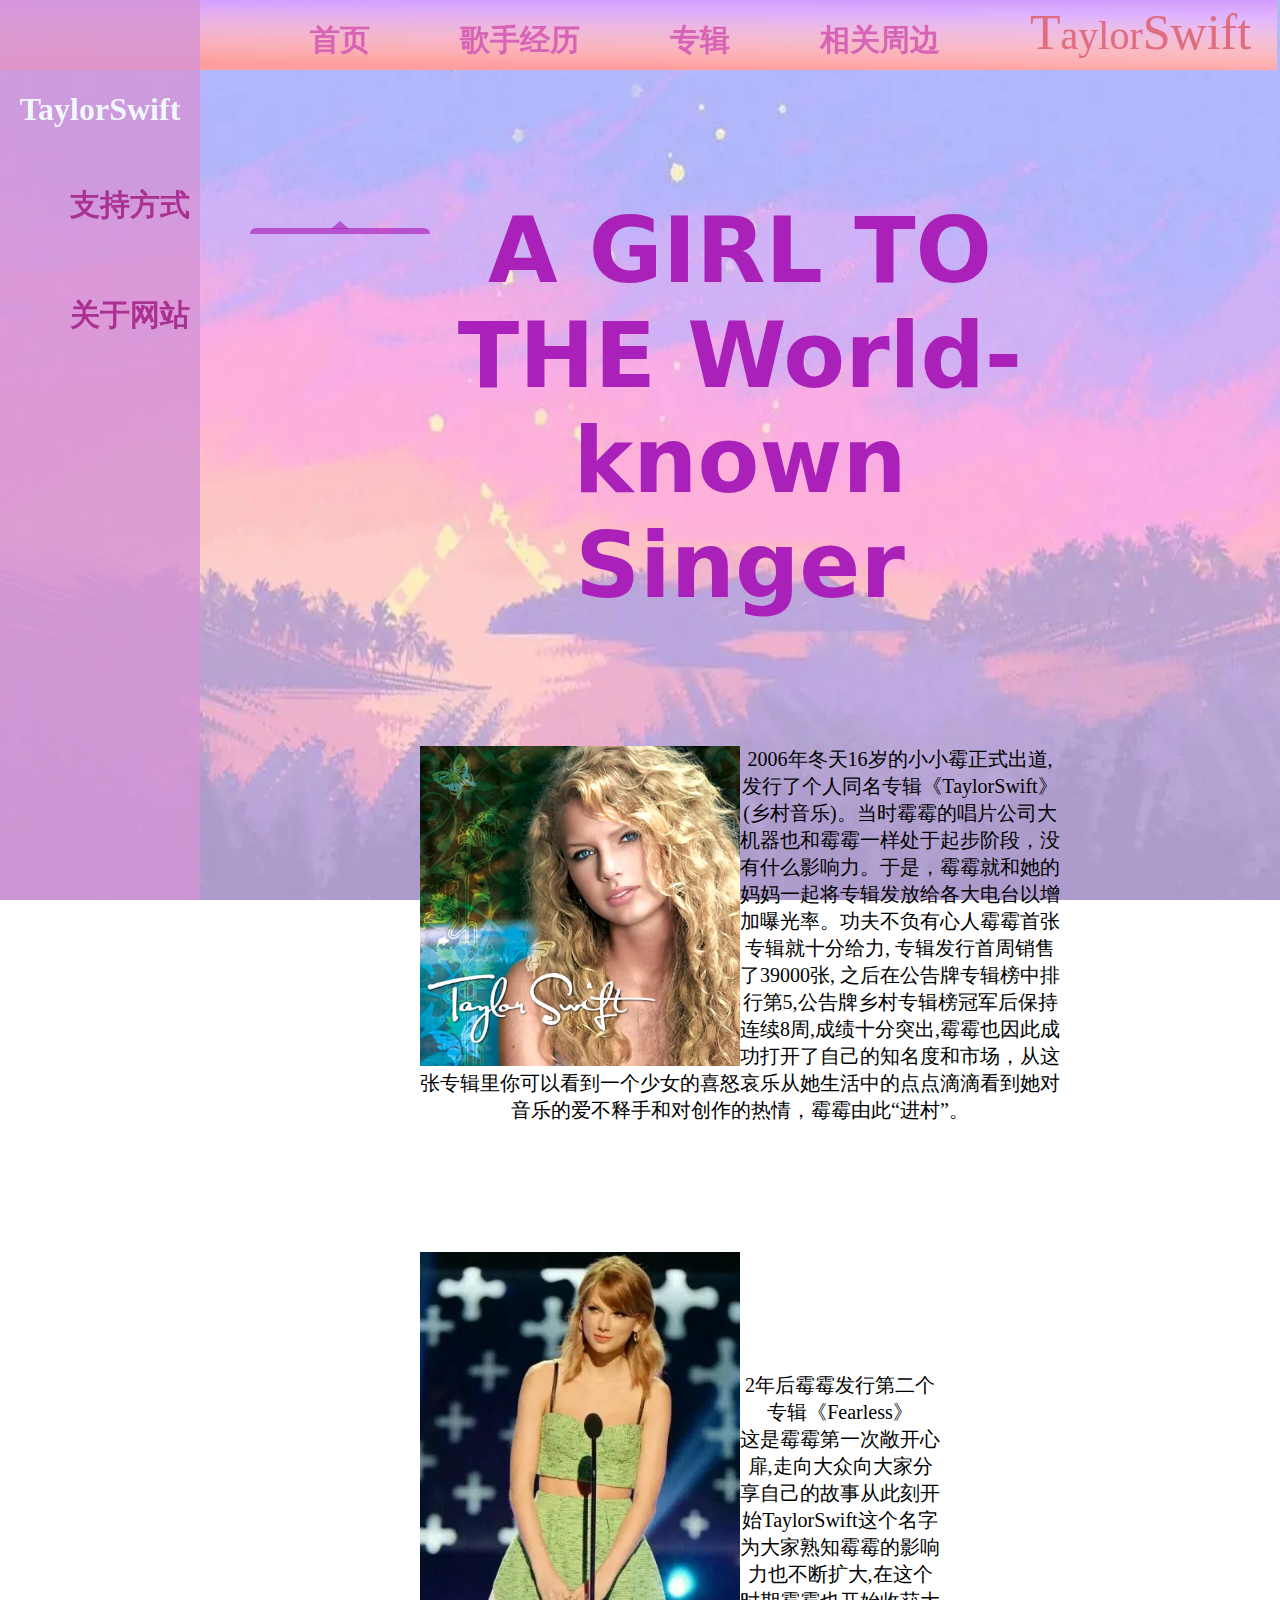
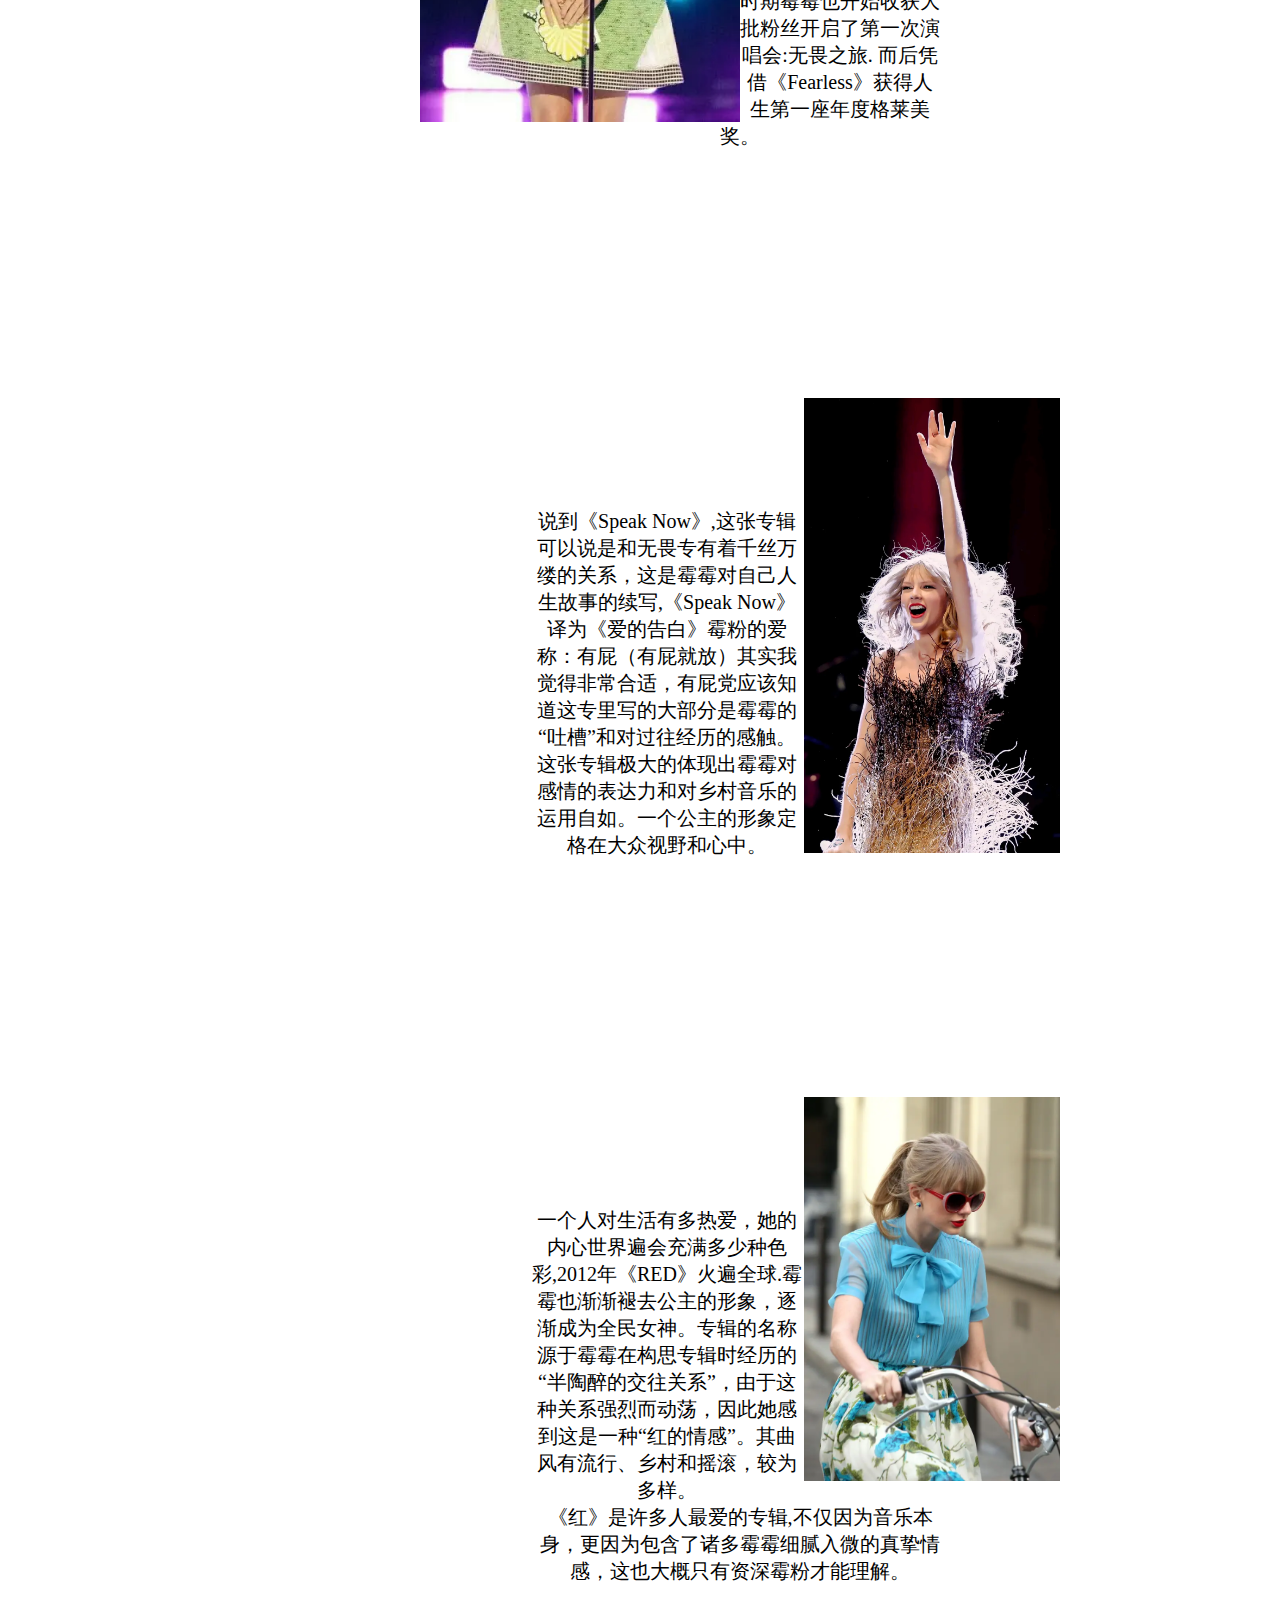
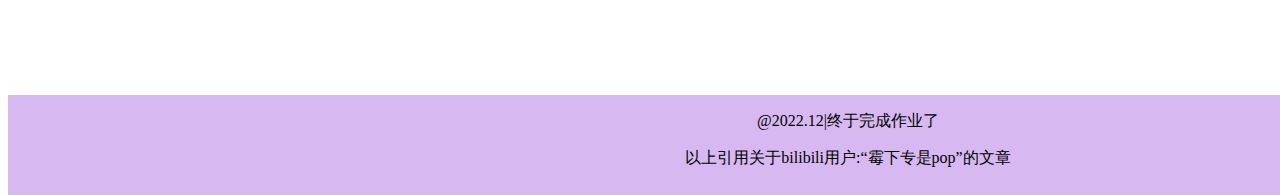
<file: index.html>
<!DOCTYPE html>
<html>
    <head>
    <meta charset="utf-8">
    <link rel="stylesheet" href="css/homeline.css">
    <link rel="stylesheet" href="css/main.css">
    <link rel="stylesheet" href="css/left.css">

    <style>
        a{
            text-decoration: none;
        }
        body{
            background-image:url("pic/background.png");
            background-size: 100% 100%;
            background-attachment: fixed;
        }
    </style>
    <title>TayTay</title>
</head>
<body>
    <header>
        <nav class="top">
            <p style="float:right;color: rgb(223, 108, 127);padding-right: 2%;margin-top: 3px;" ><strong>T</strong><strong class="e1">aylor</strong><strong>Swift</strong></p>
            <ul>
                <li><a href="index.html">首页</a> 
                </li>
                <li><a href="ex.html">歌手经历</a></li>
                <li><a href="album.html">专辑</a>
                    <ul>
                        <li><a href="album.html" >TaylorSwift</a></li>
                        <li><a href="album.html" >Fearless</a></li>
                        <li><a href="album.html" >SpeakNow</a></li>
                        <li><a href="album.html" >Red</a></li>
                        <li><a href="album.html" >1989</a></li>
                        <li><a href="album.html" >Reputation</a></li>
                        <li><a href="album.html" >Lover</a></li>
                        <li><a href="album.html" >Forklore</a></li>
                        <li><a href="album.html" >Evermore</a></li>
                        <li><a href="album.html" >Midnight</a></li>
                    </ul>
                </li>
                <li><a href="round.html">相关周边</a>
                <ul>
                    <li><a style="font-family:Party LET ;" href="round.html">泰勒x美图</a></li>
                    <li><a style="font-family:Party LET ;" href="round.html">泰勒x演唱会</a></li>
                    <li><a style="font-family:Party LET ;" href="round.html">泰勒x资讯</a></li>
                    <li><a style="font-family:Party LET ;" href="round.html">泰勒x周边</a></li>
                </ul>
                </li>
                <li class="underline"></li>
            </ul>
        </nav>
        
    </header>
    <main>
        <div class="left">
            <div style="height: 70px;">
            </div>
            <div><h1 style="text-align: center; color: aliceblue;">TaylorSwift</h1></div>
            <div>
                <ul>
                    <li style="padding-top:40px ;">支持方式
                        <ul>
                            <li>AppleMusic</li>
                            <li>网易云音乐</li>
                            <li>QQ音乐</li>
                        </ul>
                    </li>
                    <li style="padding-top:80px ;">关于网站
                        <ul>
                            <li style="font-size:25px ;">代码详情</li>
                            <li style="font-size:25px ;">联系我们</li>
                        </ul>
                    </li>
                </ul>
            </div>
            
        </div>
        <div class="main1">
            A GIRL TO THE 
                World-known Singer
        </div>
        <div class="main2">
            <div class="main2a">
                <img src="pic/tay1.png" style="width:50% ; ">
            </div>
            <div>2006年冬天16岁的小小霉正式出道,发行了个人同名专辑《TaylorSwift》(乡村音乐)。当时霉霉的唱片公司大机器也和霉霉一样处于起步阶段，没有什么影响力。于是，霉霉就和她的妈妈一起将专辑发放给各大电台以增加曝光率。功夫不负有心人霉霉首张专辑就十分给力,
                专辑发行首周销售了39000张,
                之后在公告牌专辑榜中排行第5,公告牌乡村专辑榜冠军后保持连续8周,成绩十分突出,霉霉也因此成功打开了自己的知名度和市场，从这张专辑里你可以看到一个少女的喜怒哀乐从她生活中的点点滴滴看到她对音乐的爱不释手和对创作的热情，霉霉由此“进村”。
            </div>

        </div>
        <div class="main2">
           <div class="main2a">
            <img src="pic/tay2.png" style="width: 50%;">
           </div>
        <div style="padding: 120px;">
            2年后霉霉发行第二个专辑《Fearless》<br>这是霉霉第一次敞开心扉,走向大众向大家分享自己的故事从此刻开始TaylorSwift这个名字为大家熟知霉霉的影响力也不断扩大,在这个时期霉霉也开始收获大批粉丝开启了第一次演唱会:无畏之旅.
            而后凭借《Fearless》获得人生第一座年度格莱美奖。
        </div>
        </div>
        <div class="main2">
            <div class="main2b">
                <img src="pic/tay3.png" style="width:40% ;">
            </div>
            <div style="padding:110px ;">
                说到《Speak Now》,这张专辑可以说是和无畏专有着千丝万缕的关系，这是霉霉对自己人生故事的续写,《Speak Now》译为《爱的告白》霉粉的爱称：有屁（有屁就放）其实我觉得非常合适，有屁党应该知道这专里写的大部分是霉霉的“吐槽”和对过往经历的感触。

                这张专辑极大的体现出霉霉对感情的表达力和对乡村音乐的运用自如。一个公主的形象定格在大众视野和心中。
            </div>
        </div>
        <div class="main2">
            <div class="main2b">
                <img src="pic/tay4.png" style="width:40%">
            </div>
            <div style="padding: 110px;">
                一个人对生活有多热爱，她的内心世界遍会充满多少种色彩,2012年《RED》火遍全球.霉霉也渐渐褪去公主的形象，逐渐成为全民女神。专辑的名称源于霉霉在构思专辑时经历的“半陶醉的交往关系”，由于这种关系强烈而动荡，因此她感到这是一种“红的情感”。其曲风有流行、乡村和摇滚，较为多样。<br>《红》是许多人最爱的专辑,不仅因为音乐本身，更因为包含了诸多霉霉细腻入微的真挚情感，这也大概只有资深霉粉才能理解。
            </div>

        </div>
            
        
    </main>
    <footer class="foot">
        <p>@2022.12|终于完成作业了</p><p>以上引用关于bilibili用户:“霉下专是pop”的文章
        </p>
    </footer>

</body>
</html>
</file>
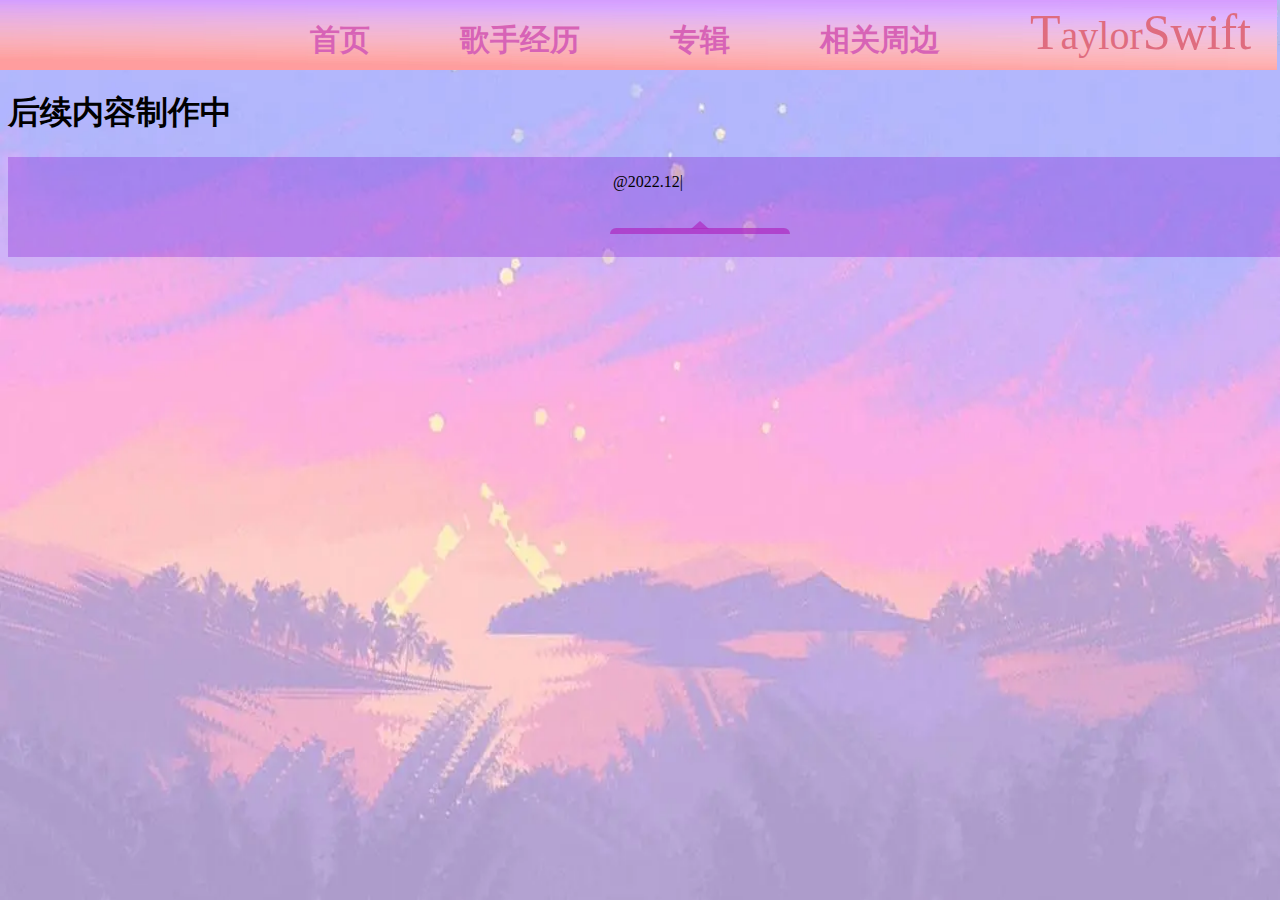
<file: album.html>
<!DOCTYPE html>
<html>
    <head>
    <meta charset="utf-8">
    <link rel="stylesheet" href="css/homeline2.css">
    <link rel="stylesheet" href="css/main.css">
    <link rel="stylesheet" href="css/left.css">

    <style>
        a{
            text-decoration: none;
        }
        body{
            background-image:url("pic/background.png");
            background-size: 100% 100%;
            background-attachment: fixed;
        }
    </style>
    <title>TayTay</title>
</head>
<body>
    <header>
        <nav class="top">
            <p style="float:right;color: rgb(223, 108, 127);padding-right: 2%;margin-top: 3px;" ><strong>T</strong><strong class="e1">aylor</strong><strong>Swift</strong></p>
            <ul>
                <li><a href="index.html">首页</a> 
                </li>
                <li><a href="ex.html">歌手经历</a></li>
                <li><a href="album.html">专辑</a>
                    <ul>
                        <li><a href="album.html" >TaylorSwift</a></li>
                        <li><a href="album.html" >Fearless</a></li>
                        <li><a href="album.html" >SpeakNow</a></li>
                        <li><a href="album.html" >Red</a></li>
                        <li><a href="album.html" >1989</a></li>
                        <li><a href="album.html" >Reputation</a></li>
                        <li><a href="album.html" >Lover</a></li>
                        <li><a href="album.html" >Forklore</a></li>
                        <li><a href="album.html" >Evermore</a></li>
                        <li><a href="album.html" >Midnight</a></li>
                    </ul>
                </li>
                <li><a href="round.html">相关周边</a>
                <ul>
                    <li><a style="font-family:Party LET ;" href="round.html">泰勒x美图</a></li>
                    <li><a style="font-family:Party LET ;" href="round.html">泰勒x演唱会</a></li>
                    <li><a style="font-family:Party LET ;" href="round.html">泰勒x资讯</a></li>
                    <li><a style="font-family:Party LET ;" href="round.html">泰勒x周边</a></li>
                </ul>
                </li>
                <li class="underline"></li>
            </ul>
        </nav>
        
    </header>
    <main>
        <h1>后续内容制作中</h1>
    </main>
    <footer class="foot1">
        <p>@2022.12|</p>
        
    </footer>
</body>
</html>
</file>
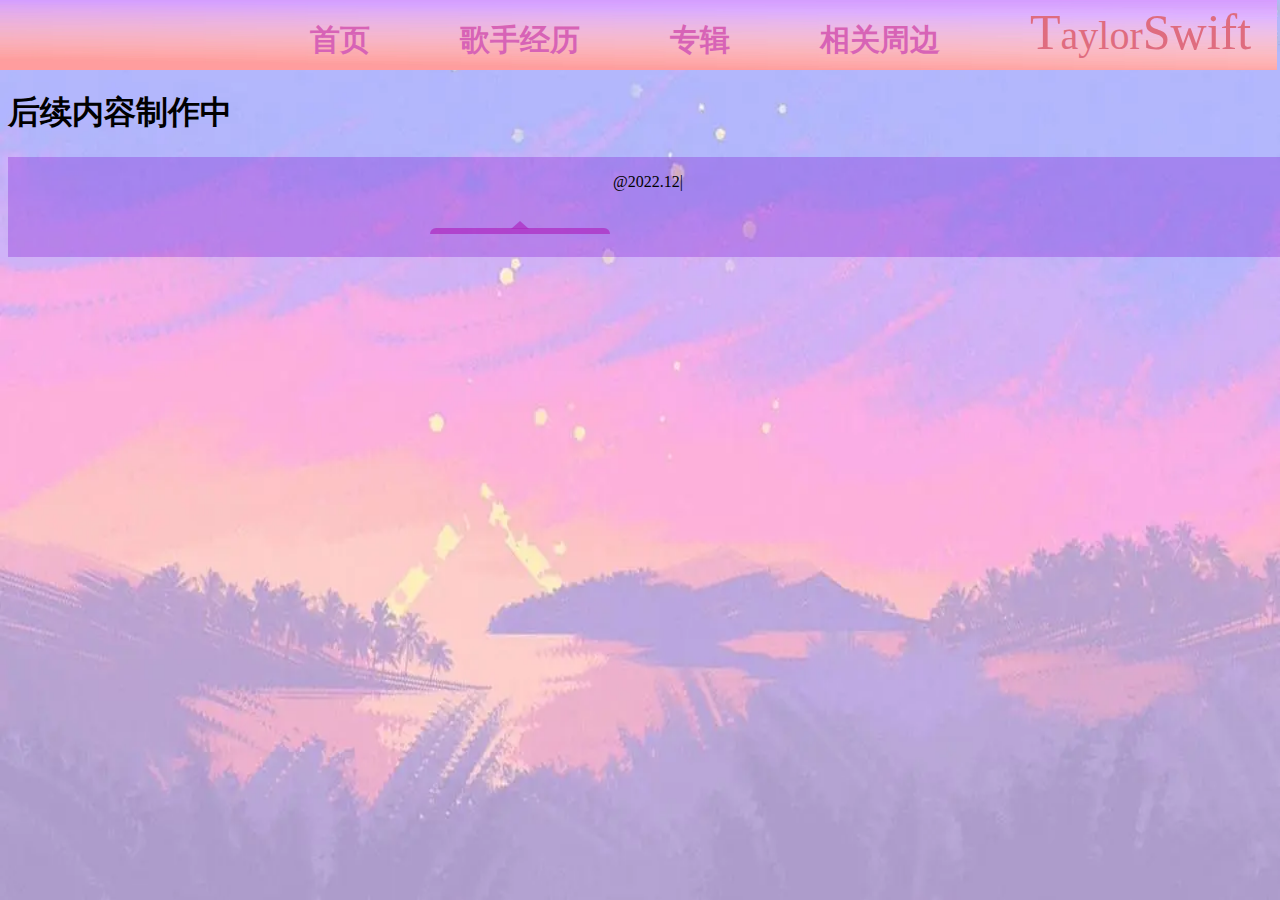
<file: ex.html>
<!DOCTYPE html>
<html>
    <head>
    <meta charset="utf-8">
    <link rel="stylesheet" href="css/homeline1.css">
    <link rel="stylesheet" href="css/main.css">
    <link rel="stylesheet" href="css/left.css">

    <style>
        a{
            text-decoration: none;
        }
        body{
            background-image:url("pic/background.png");
            background-size: 100% 100%;
            background-attachment: fixed;
        }
    </style>
    <title>TayTay</title>
</head>
<body>
    <header>
        <nav class="top">
            <p style="float:right;color: rgb(223, 108, 127);padding-right: 2%;margin-top: 3px;" ><strong>T</strong><strong class="e1">aylor</strong><strong>Swift</strong></p>
            <ul>
                <li><a href="index.html">首页</a> 
                </li>
                <li><a href="ex.html">歌手经历</a></li>
                <li><a href="album.html">专辑</a>
                    <ul>
                        <li><a href="album.html" >TaylorSwift</a></li>
                        <li><a href="album.html" >Fearless</a></li>
                        <li><a href="album.html" >SpeakNow</a></li>
                        <li><a href="album.html" >Red</a></li>
                        <li><a href="album.html" >1989</a></li>
                        <li><a href="album.html" >Reputation</a></li>
                        <li><a href="album.html" >Lover</a></li>
                        <li><a href="album.html" >Forklore</a></li>
                        <li><a href="album.html" >Evermore</a></li>
                        <li><a href="album.html" >Midnight</a></li>
                    </ul>
                </li>
                <li><a href="round.html">相关周边</a>
                <ul>
                    <li><a style="font-family:Party LET ;" href="round.html">泰勒x美图</a></li>
                    <li><a style="font-family:Party LET ;" href="round.html">泰勒x演唱会</a></li>
                    <li><a style="font-family:Party LET ;" href="round.html">泰勒x资讯</a></li>
                    <li><a style="font-family:Party LET ;" href="round.html">泰勒x周边</a></li>
                </ul>
                </li>
                <li class="underline"></li>
            </ul>
        </nav>
        
    </header>
    <main>
        <h1>后续内容制作中</h1>
    </main>
    <footer class="foot1">
        <p>@2022.12|</p>
        
    </footer>
</body>
</html>
</file>
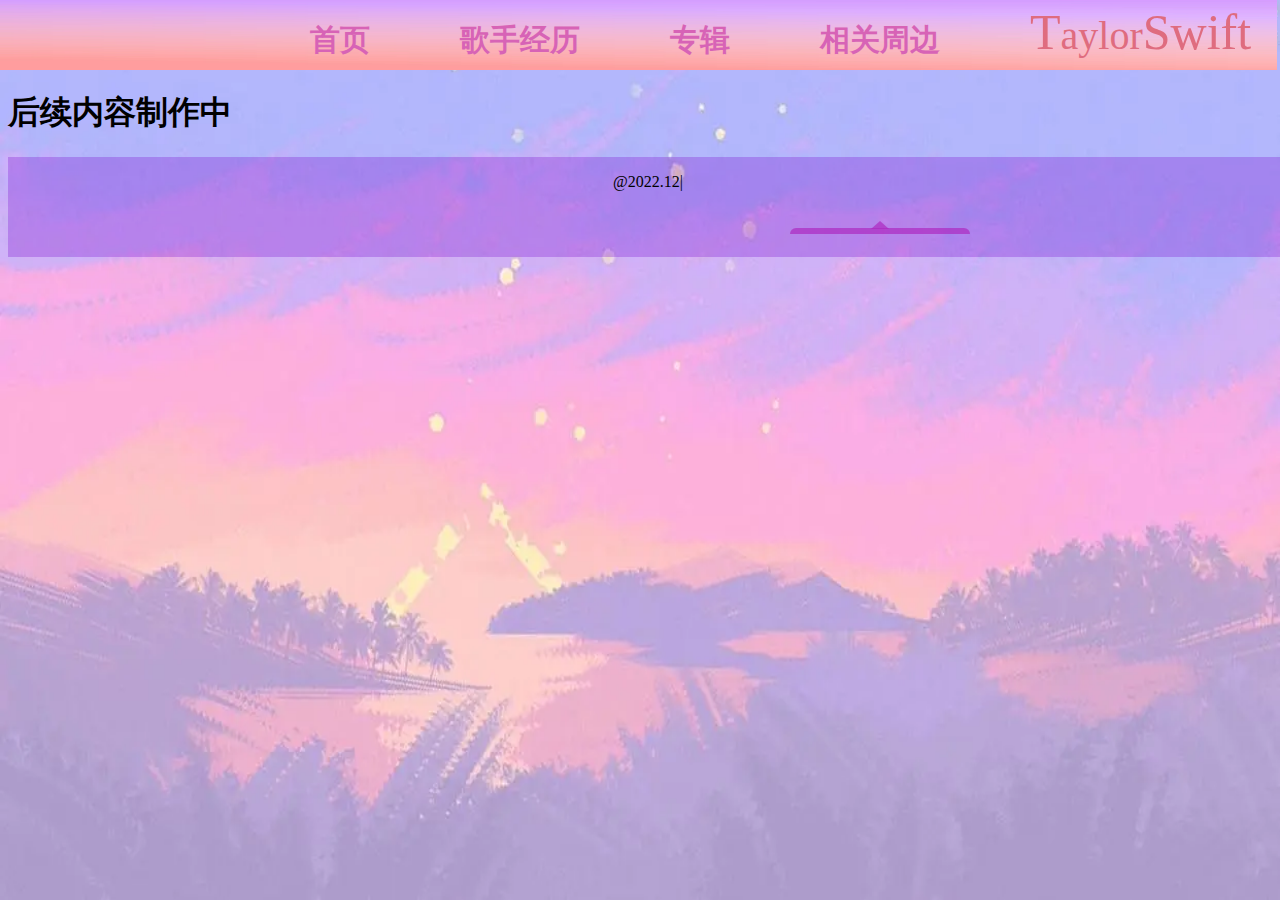
<file: round.html>
<!DOCTYPE html>
<html>
    <head>
    <meta charset="utf-8">
    <link rel="stylesheet" href="css/homeline3.css">
    <link rel="stylesheet" href="css/main.css">
    <link rel="stylesheet" href="css/left.css">

    <style>
        a{
            text-decoration: none;
        }
        body{
            background-image:url("pic/background.png");
            background-size: 100% 100%;
            background-attachment: fixed;
        }
    </style>
    <title>TayTay</title>
</head>
<body>
    <header>
        <nav class="top">
            <p style="float:right;color: rgb(223, 108, 127);padding-right: 2%;margin-top: 3px;" ><strong>T</strong><strong class="e1">aylor</strong><strong>Swift</strong></p>
            <ul>
                <li><a href="index.html">首页</a> 
                </li>
                <li><a href="ex.html">歌手经历</a></li>
                <li><a href="album.html">专辑</a>
                    <ul>
                        <li><a href="album.html" >TaylorSwift</a></li>
                        <li><a href="album.html" >Fearless</a></li>
                        <li><a href="album.html" >SpeakNow</a></li>
                        <li><a href="album.html" >Red</a></li>
                        <li><a href="album.html" >1989</a></li>
                        <li><a href="album.html" >Reputation</a></li>
                        <li><a href="album.html" >Lover</a></li>
                        <li><a href="album.html" >Forklore</a></li>
                        <li><a href="album.html" >Evermore</a></li>
                        <li><a href="album.html" >Midnight</a></li>
                    </ul>
                </li>
                <li><a href="round.html">相关周边</a>
                <ul>
                    <li><a style="font-family:Party LET ;" href="round.html">泰勒x美图</a></li>
                    <li><a style="font-family:Party LET ;" href="round.html">泰勒x演唱会</a></li>
                    <li><a style="font-family:Party LET ;" href="round.html">泰勒x资讯</a></li>
                    <li><a style="font-family:Party LET ;" href="round.html">泰勒x周边</a></li>
                </ul>
                </li>
                <li class="underline"></li>
            </ul>
        </nav>
        
    </header>
    <main>
        <h1>后续内容制作中</h1>
    </main>
    <footer class="foot1">
        <p>@2022.12|</p>
        
    </footer>
</body>
</html>
</file>
<file: css/homeline.css>
.top{
    height: 70px;
    width: 101%;
    margin-top: -8px;
    margin-left:-8px;
    background-image: url("../pic/homelineback2.png");
    background-size: 100% 100%;
    
    
}

.top li{
    
    width:180px;
    height: 30px;
    text-align: center;
    line-height: 30px;
    color: rgb(170, 48, 146);
    font-family:"Lucida Console";
    font-weight:bold;
    font-size: 30px;
    padding-top: 5px;
   
    
}
.top ul{
    margin: 0;
    padding: 0;
    list-style-type: none;
    padding-top: 20px;
    
    
}
.top>ul{
    padding-left: 250px;
}
.top>ul>li{
    float: left;
   
    
}
.top>ul>li:hover{
    background-color:rgba(223, 108, 127, 0.6);
   
    
}
.top ul>li>ul{
    transform: scaleY(0);
    transform-origin: 0% 0;
    transition: all 0.4s;
    position: relative;
    padding-top: 15px;
    

   
}
.top ul li:hover ul{
    display: block;
    transform: scaleY(1);
    
   
}
.top>ul>li>ul{
    background-color: rgb(167, 48, 139,0.7);
    
}
.top ul li ul li{
    width:200px;
    height: 35px;
    text-align: center;
    line-height: 30px;
    color: rgb(255, 255, 255);
    font-family:"Lucida Console";
    font-weight:bold;
    font-size: 20px;
    padding-top: 0px;
}
.top strong{
    font-size: 50px;
    font-weight: 500;
}
.top .e1{
    font-size: 40px;
    font-weight: 500;
}
.top a{
    color: rgb(215, 99, 182);
}
.top>ul>li>ul>li>a:hover{
    background-color: rgba(132, 72, 117, 0.3);
    color:black;
}
.top>ul>li>ul>li>a{
    color: rgb(240, 198, 205);
    font-family: "Lucida Calligraphy";
}
.top>ul>li>a:hover{
    color: rgb(170, 48, 146);
    background-color: rgba(132, 72, 117, 0.3);

}
.top ul .underline{
    position: absolute;
    bottom: 666px;
    height: 1px;
    left:250px;
    width: 180px;
    border-top-left-radius: 6px;
    border-top-right-radius: 6px;
    background-color: rgb(172, 42, 192,0.7);
    transition: all 0.5s;
    pointer-events: none;
}
.top ul .underline::before{
    position: absolute;
    content: "";
    top: -7px;
    left:calc(50% - 9px);
    width: 18px;
    height: 8px;
    background-color: inherit;
    clip-path: polygon(0 100%,50% 0,100% 100%);
    
}
.top ul>li:nth-child(2):hover ~ .underline{
    left:430px;
    background-color: rgb(172, 42, 192,0.7);
}
.top ul>li:nth-child(3):hover ~ .underline{
    left:610px;
    background-color: rgb(172, 42, 192,0.7);
 }
 .top ul>li:nth-child(4):hover ~ .underline{
    left:790px;
    background-color: rgb(172, 42, 192,0.7);
 }
</file>
<file: css/main.css>
.main1{
    margin: 0 auto;
    text-align:center;
    width: 50vw;
    padding-top:10vw;
    font-size: 10vh;
    font-family:system-ui, -apple-system, BlinkMacSystemFont, 'Segoe UI', Roboto, Oxygen, Ubuntu, Cantarell, 'Open Sans', 'Helvetica Neue', sans-serif;
    font-weight:700;
    color: rgb(169, 33, 184);
    padding-left: 200px;
}
.main2{
    margin: 0 auto;
    text-align:center;
    width: 50vw;
    padding-top:10vw;
    padding-left: 200px;
    font-size: 20px;
}
.main2a>img{
    display: block;
    float: left;
}
.main2b>img{
    display: block;
    float:right;
}
.foot{
    margin-top: 0px;
    width: 100vw;
    height: 100px;
    float: left;
    clear: both;
    text-align: center;
    margin-bottom: 0px;
    background-color: rgba(125, 20, 210, 0.3);
    padding-left: 200px;
}
.foot1{
    margin-top: 0px;
    width: 100vw;
    height: 100px;
    float: left;
    clear: both;
    text-align: center;
    margin-bottom: 0px;
    background-color: rgba(125, 20, 210, 0.3);
}
</file>
<file: css/left.css>
.left {
    background:rgb(213, 148, 213,0.8);
    height: 100vh;
    width: 200px;
    position: fixed;
    top:0;
    margin-left: -8px;
    

}
.left a{
    display: block;
    color: rgb(235, 217, 230);
    text-align: center;
    padding: 3px;
    overflow: hidden;
}
.left ul{
  list-style-type: none;
 
}

.left li{
    width:180px;
    height: 30px;
    text-align: center;
    line-height: 30px;
    color: rgb(170, 48, 146);
    font-family:"Lucida Console";
    font-weight:bold;
    font-size: 30px;
    padding-top: 5px;
    
    
}

.left ul>li>ul{
    transform: scaleY(0);
    transform-origin: 0% 0;
    transition: all 0.4s;
    position: relative;
    margin-top: -40px;
    padding-left: 160px;
    list-style-type: none;

   
}
.left ul li:hover ul{
    display: block;
    transform: scaleY(1);
}
.left ul>li>ul>li{
    background-color: rgb(213, 148, 213,0.8);
}
</file>
<file: css/homeline2.css>
.top{
    height: 70px;
    width: 101%;
    margin-top: -8px;
    margin-left:-8px;
    background-image: url("../pic/homelineback2.png");
    background-size: 100% 100%;
    
    
}

.top li{
    
    width:180px;
    height: 30px;
    text-align: center;
    line-height: 30px;
    color: rgb(170, 48, 146);
    font-family:"Lucida Console";
    font-weight:bold;
    font-size: 30px;
    padding-top: 5px;
   
    
}
.top ul{
    margin: 0;
    padding: 0;
    list-style-type: none;
    padding-top: 20px;
    
    
}
.top>ul{
    padding-left: 250px;
}
.top>ul>li{
    float: left;
   
    
}
.top>ul>li:hover{
    background-color:rgba(223, 108, 127, 0.6);
   
    
}
.top ul>li>ul{
    transform: scaleY(0);
    transform-origin: 0% 0;
    transition: all 0.4s;
    position: relative;
    padding-top: 15px;
    

   
}
.top ul li:hover ul{
    display: block;
    transform: scaleY(1);
    
   
}
.top>ul>li>ul{
    background-color: rgb(167, 48, 139,0.7);
    
}
.top ul li ul li{
    width:200px;
    height: 35px;
    text-align: center;
    line-height: 30px;
    color: rgb(255, 255, 255);
    font-family:"Lucida Console";
    font-weight:bold;
    font-size: 20px;
    padding-top: 0px;
}
.top strong{
    font-size: 50px;
    font-weight: 500;
}
.top .e1{
    font-size: 40px;
    font-weight: 500;
}
.top a{
    color: rgb(215, 99, 182);
}
.top>ul>li>ul>li>a:hover{
    background-color: rgba(132, 72, 117, 0.3);
    color:black;
}
.top>ul>li>ul>li>a{
    color: rgb(240, 198, 205);
    font-family: "Lucida Calligraphy";
}
.top>ul>li>a:hover{
    color: rgb(170, 48, 146);
    background-color: rgba(132, 72, 117, 0.3);

}
.top ul .underline{
    position: absolute;
    bottom: 666px;
    height: 1px;
    left:610px;
    width: 180px;
    border-top-left-radius: 6px;
    border-top-right-radius: 6px;
    background-color: rgb(172, 42, 192,0.7);
    transition: all 0.5s;
    pointer-events: none;
}
.top ul .underline::before{
    position: absolute;
    content: "";
    top: -7px;
    left:calc(50% - 9px);
    width: 18px;
    height: 8px;
    background-color: inherit;
    clip-path: polygon(0 100%,50% 0,100% 100%);
    
}
.top ul>li:nth-child(1):hover ~ .underline{
    left:250px;
    background-color: rgb(172, 42, 192,0.7);
}
.top ul>li:nth-child(2):hover ~ .underline{
    left:430px;
    background-color: rgb(172, 42, 192,0.7);
}
.top ul>li:nth-child(3):hover ~ .underline{
    left:610px;
    background-color: rgb(172, 42, 192,0.7);
 }
 .top ul>li:nth-child(4):hover ~ .underline{
    left:790px;
    background-color: rgb(172, 42, 192,0.7);
 }
</file>
<file: css/homeline1.css>
.top{
    height: 70px;
    width: 101%;
    margin-top: -8px;
    margin-left:-8px;
    background-image: url("../pic/homelineback2.png");
    background-size: 100% 100%;
    
    
}

.top li{
    
    width:180px;
    height: 30px;
    text-align: center;
    line-height: 30px;
    color: rgb(170, 48, 146);
    font-family:"Lucida Console";
    font-weight:bold;
    font-size: 30px;
    padding-top: 5px;
   
    
}
.top ul{
    margin: 0;
    padding: 0;
    list-style-type: none;
    padding-top: 20px;
    
    
}
.top>ul{
    padding-left: 250px;
}
.top>ul>li{
    float: left;
   
    
}
.top>ul>li:hover{
    background-color:rgba(223, 108, 127, 0.6);
   
    
}
.top ul>li>ul{
    transform: scaleY(0);
    transform-origin: 0% 0;
    transition: all 0.4s;
    position: relative;
    padding-top: 15px;
    

   
}
.top ul li:hover ul{
    display: block;
    transform: scaleY(1);
    
   
}
.top>ul>li>ul{
    background-color: rgb(167, 48, 139,0.7);
    
}
.top ul li ul li{
    width:200px;
    height: 35px;
    text-align: center;
    line-height: 30px;
    color: rgb(255, 255, 255);
    font-family:"Lucida Console";
    font-weight:bold;
    font-size: 20px;
    padding-top: 0px;
}
.top strong{
    font-size: 50px;
    font-weight: 500;
}
.top .e1{
    font-size: 40px;
    font-weight: 500;
}
.top a{
    color: rgb(215, 99, 182);
}
.top>ul>li>ul>li>a:hover{
    background-color: rgba(132, 72, 117, 0.3);
    color:black;
}
.top>ul>li>ul>li>a{
    color: rgb(240, 198, 205);
    font-family: "Lucida Calligraphy";
}
.top>ul>li>a:hover{
    color: rgb(170, 48, 146);
    background-color: rgba(132, 72, 117, 0.3);

}
.top ul .underline{
    position: absolute;
    bottom: 666px;
    height: 1px;
    left:430px;
    width: 180px;
    border-top-left-radius: 6px;
    border-top-right-radius: 6px;
    background-color: rgb(172, 42, 192,0.7);
    transition: all 0.5s;
    pointer-events: none;
}
.top ul .underline::before{
    position: absolute;
    content: "";
    top: -7px;
    left:calc(50% - 9px);
    width: 18px;
    height: 8px;
    background-color: inherit;
    clip-path: polygon(0 100%,50% 0,100% 100%);
    
}
.top ul>li:nth-child(1):hover ~ .underline{
    left:250px;
    background-color: rgb(172, 42, 192,0.7);
}
.top ul>li:nth-child(2):hover ~ .underline{
    left:430px;
    background-color: rgb(172, 42, 192,0.7);
}
.top ul>li:nth-child(3):hover ~ .underline{
    left:610px;
    background-color: rgb(172, 42, 192,0.7);
 }
 .top ul>li:nth-child(4):hover ~ .underline{
    left:790px;
    background-color: rgb(172, 42, 192,0.7);
 }
</file>
<file: css/homeline3.css>
.top{
    height: 70px;
    width: 101%;
    margin-top: -8px;
    margin-left:-8px;
    background-image: url("../pic/homelineback2.png");
    background-size: 100% 100%;
    
    
}

.top li{
    
    width:180px;
    height: 30px;
    text-align: center;
    line-height: 30px;
    color: rgb(170, 48, 146);
    font-family:"Lucida Console";
    font-weight:bold;
    font-size: 30px;
    padding-top: 5px;
   
    
}
.top ul{
    margin: 0;
    padding: 0;
    list-style-type: none;
    padding-top: 20px;
    
    
}
.top>ul{
    padding-left: 250px;
}
.top>ul>li{
    float: left;
   
    
}
.top>ul>li:hover{
    background-color:rgba(223, 108, 127, 0.6);
   
    
}
.top ul>li>ul{
    transform: scaleY(0);
    transform-origin: 0% 0;
    transition: all 0.4s;
    position: relative;
    padding-top: 15px;
    

   
}
.top ul li:hover ul{
    display: block;
    transform: scaleY(1);
    
   
}
.top>ul>li>ul{
    background-color: rgb(167, 48, 139,0.7);
    
}
.top ul li ul li{
    width:200px;
    height: 35px;
    text-align: center;
    line-height: 30px;
    color: rgb(255, 255, 255);
    font-family:"Lucida Console";
    font-weight:bold;
    font-size: 20px;
    padding-top: 0px;
}
.top strong{
    font-size: 50px;
    font-weight: 500;
}
.top .e1{
    font-size: 40px;
    font-weight: 500;
}
.top a{
    color: rgb(215, 99, 182);
}
.top>ul>li>ul>li>a:hover{
    background-color: rgba(132, 72, 117, 0.3);
    color:black;
}
.top>ul>li>ul>li>a{
    color: rgb(240, 198, 205);
    font-family: "Lucida Calligraphy";
}
.top>ul>li>a:hover{
    color: rgb(170, 48, 146);
    background-color: rgba(132, 72, 117, 0.3);

}
.top ul .underline{
    position: absolute;
    bottom: 666px;
    height: 1px;
    left:790px;
    width: 180px;
    border-top-left-radius: 6px;
    border-top-right-radius: 6px;
    background-color: rgb(172, 42, 192,0.7);
    transition: all 0.5s;
    pointer-events: none;
}
.top ul .underline::before{
    position: absolute;
    content: "";
    top: -7px;
    left:calc(50% - 9px);
    width: 18px;
    height: 8px;
    background-color: inherit;
    clip-path: polygon(0 100%,50% 0,100% 100%);
    
}
.top ul>li:nth-child(1):hover ~ .underline{
    left:250px;
    background-color: rgb(172, 42, 192,0.7);
}
.top ul>li:nth-child(2):hover ~ .underline{
    left:430px;
    background-color: rgb(172, 42, 192,0.7);
}
.top ul>li:nth-child(3):hover ~ .underline{
    left:610px;
    background-color: rgb(172, 42, 192,0.7);
 }
 .top ul>li:nth-child(4):hover ~ .underline{
    left:790px;
    background-color: rgb(172, 42, 192,0.7);
 }
</file>
